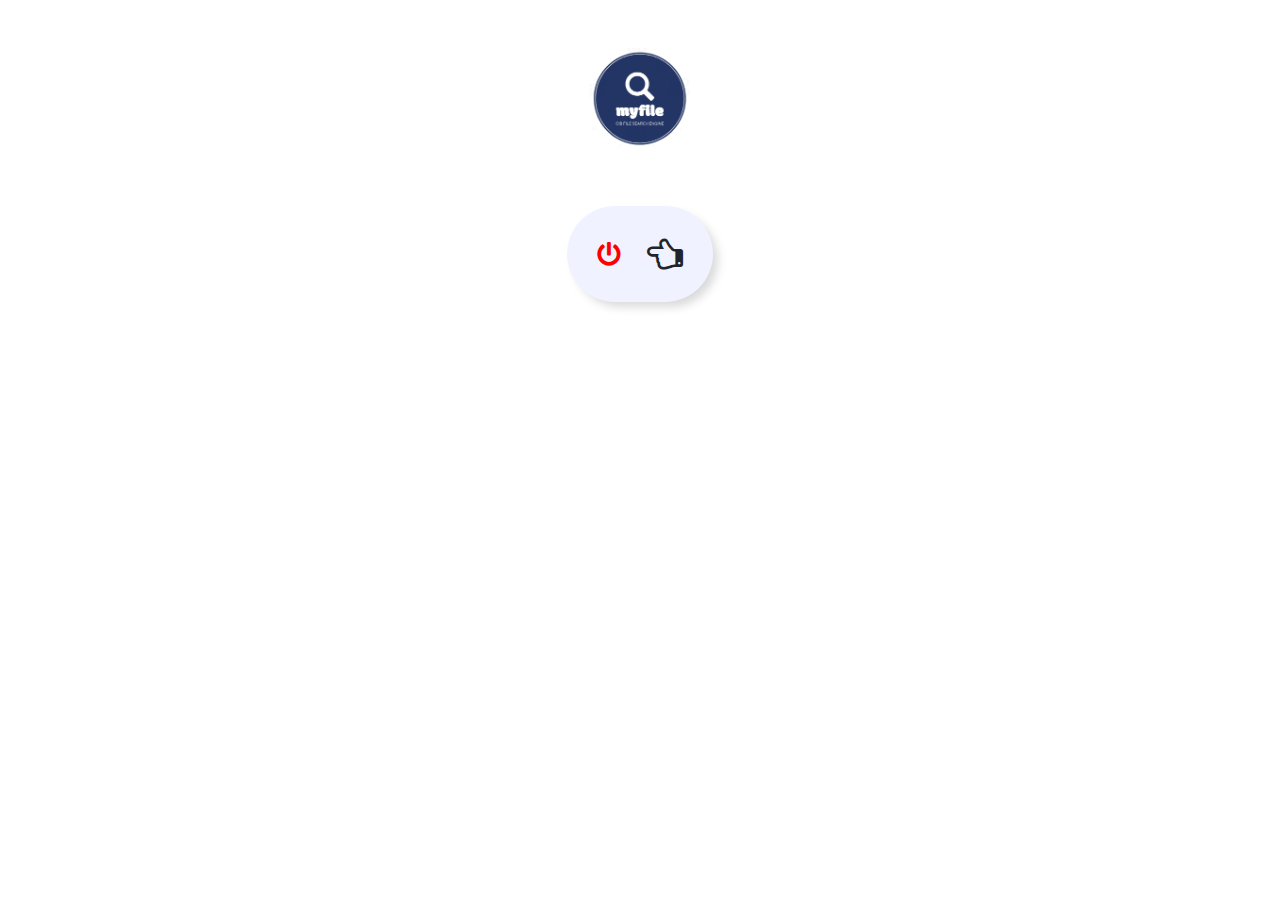
<file: templates/index.html>
<!DOCTYPE html>
<html>
<head> 
<meta charset="utf-8">
<meta name="viewport" content="width=device-width, initial-scale=1.0">
<title>myFile Search Engine</title>
<link href="https://maxcdn.bootstrapcdn.com/bootstrap/4.1.1/css/bootstrap.min.css" rel="stylesheet" id="bootstrap-css">
<link rel="stylesheet" href="https://cdnjs.cloudflare.com/ajax/libs/font-awesome/5.15.3/css/all.min.css">
<link rel="stylesheet" href="https://cdnjs.cloudflare.com/ajax/libs/font-awesome/4.7.0/css/font-awesome.min.css">  
<script src="https://maxcdn.bootstrapcdn.com/bootstrap/4.1.1/js/bootstrap.min.js"></script>
<script src="https://ajax.googleapis.com/ajax/libs/jquery/3.4.1/jquery.min.js"></script>
<script src="/static/aj.js"></script>  
<link rel="stylesheet" href="/static/mystyle.css">
<link rel="shortcut icon" href="/static/favicon.ico">
</head>
<body>

<br></br>
<p><img src="/static/logo.jpg" class="imgcent" alt="search files"></p>
  
  <div class="hero">
      <div id="searchBox">
        <i class="fas fa-power-off" style="font-size:24px;color:red" id="googleIcon"></i>
        <input type="text" name="search_text" id="search_text" placeholder="Search filename or partial filename" onkeyup="myFunction()"/>
        <i class="fa fa-hand-o-left" style="font-size:36px"></i>
      </div>
    
    </div>
<div class="container search-table" id="result"></div>
   

</body>
</html>
</file>
<file: static/mystyle.css>
@import url('https://fonts.googleapis.com/css2?family=Varela+Round&display=swap');

* {
  margin: 0;
  padding: 0;
  font-family: 'Varela Round', sans-serif;
}

.search-table{
    padding: 10%;
    margin-top: -6%;
}

.hero {
  width: 100%;
  height: 20vh;
  background: white;
  display: flex;
  align-items: center;
  justify-content: center;
}
  
.imgcent {
  display: block;
  margin-left: auto;
  margin-right: auto;
  width: 8%;
}
  
#searchBox {
  border-radius: 55px;
  padding: 30px;
  background: #f0f3ff;
  display: flex;
  align-items: center;
  box-shadow: 6px 6px 10px -1px rgba(0, 0, 0, 0.15),
    -6px -6px 10px -1px rgba(255, 255, 255, 0.7);
}

#googleIcon {
  width: 50px;
  cursor: pointer;
}


input {
  font-size: 20px;
  width: 0px;
  border: 0;
  background: transparent;
  outline: none;
  transition: 2s;
}

.active input {
  width: 500px;
  padding: 12px 20px;
}

.search-table{
    padding: 10%;
    margin-top: -6%;
}

.table-hover tbody tr:hover td {
    background: #051078;
	color: white;
}
</file>
